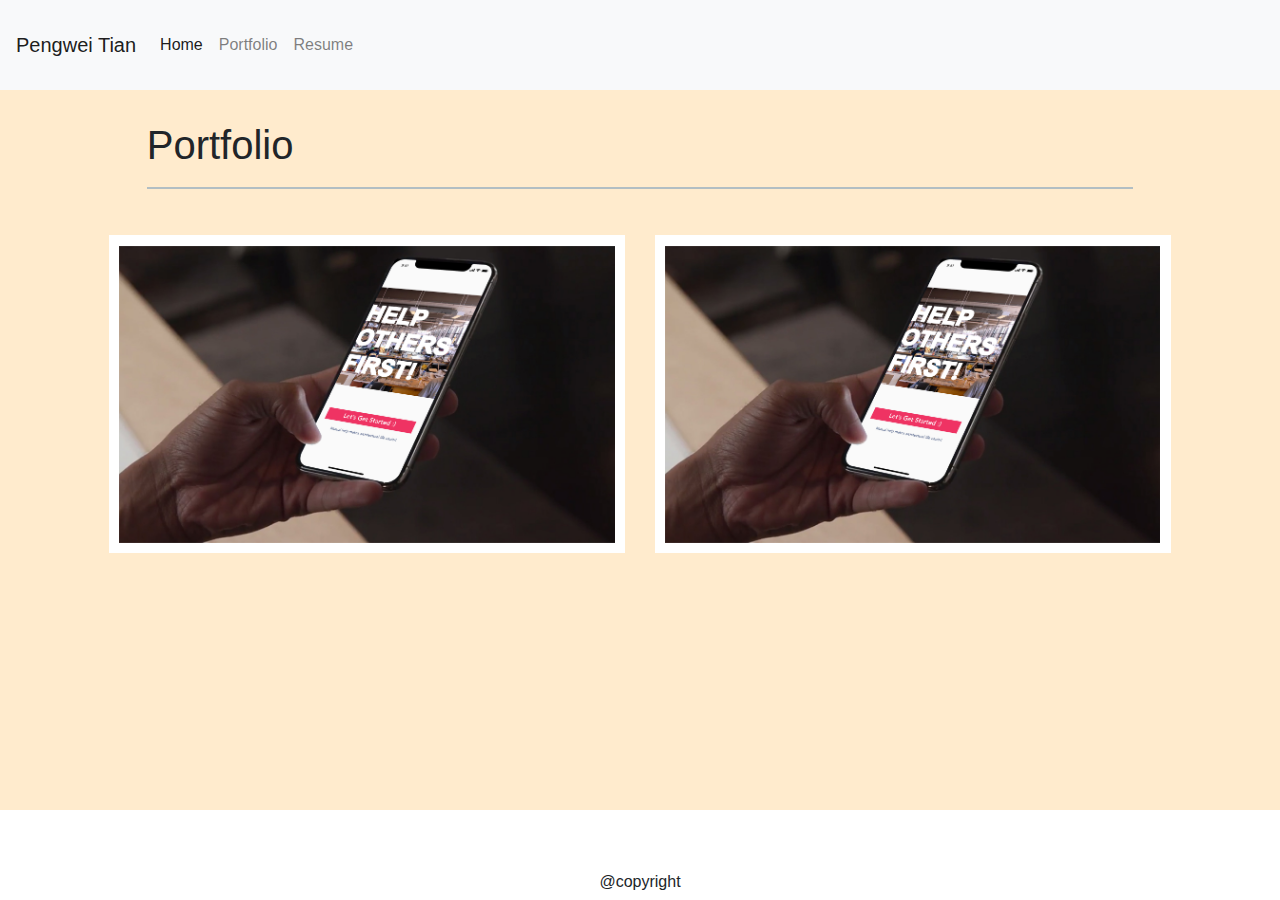
<file: portfolio.html>
<!DOCTYPE html>
<html lang="en">

<head>
    <meta charset="UTF-8">
    <meta name="viewport" content="width=device-width, initial-scale=1.0">
    <meta http-equiv="X-UA-Compatible" content="ie=edge">
    <title>BootstrapPortfolioAboutPage</title>
    <link rel="stylesheet" href="https://stackpath.bootstrapcdn.com/bootstrap/4.3.1/css/bootstrap.min.css"
        integrity="sha384-ggOyR0iXCbMQv3Xipma34MD+dH/1fQ784/j6cY/iJTQUOhcWr7x9JvoRxT2MZw1T" crossorigin="anonymous">
    <link rel="stylesheet" type="text/css" href="portfolio.css">
</head>

<body>
    <nav class="navbar navbar-expand-lg navbar-light bg-light">
        <a class="navbar-brand" href="index.html">Pengwei Tian</a>
        <button class="navbar-toggler" type="button" data-toggle="collapse" data-target="#navbarSupportedContent"
            aria-controls="navbarSupportedContent" aria-expanded="false" aria-label="Toggle navigation">
            <span class="navbar-toggler-icon"></span>
        </button>

        <div class="collapse navbar-collapse" id="navbarSupportedContent">
            <ul class="navbar-nav mr-auto">
                <li class="nav-item active">
                    <a class="nav-link" href="index.html">Home <span class="sr-only">(current)</span></a>
                </li>
                <li class="nav-item">
                    <a class="nav-link" href="portfolio.html">Portfolio <span class="sr-only">(current)</span></a>
                </li>
                <li class="nav-item">
                    <a class="nav-link" href="resume.html">Resume</a>
                </li>
                <!-- <li class="nav-item dropdown">
                    <a class="nav-link dropdown-toggle" href="#" id="navbarDropdown" role="button"
                        data-toggle="dropdown" aria-haspopup="true" aria-expanded="false">
                        Dropdown
                    </a>
                    <div class="dropdown-menu" aria-labelledby="navbarDropdown">
                        <a class="dropdown-item" href="#">Action</a>
                        <a class="dropdown-item" href="#">Another action</a>
                        <div class="dropdown-divider"></div>
                        <a class="dropdown-item" href="#">Something else here</a>
                    </div>
                </li> -->
                <!-- <li class="nav-item">
                    <a class="nav-link disabled" href="#" tabindex="-1" aria-disabled="true">Disabled</a>
                </li> -->
            </ul>
            <!-- <form class="form-inline my-2 my-lg-0">
                <input class="form-control mr-sm-2" type="search" placeholder="Search" aria-label="Search">
                <button class="btn btn-outline-success my-2 my-sm-0" type="submit">Search</button>
            </form> -->
        </div>
    </nav>

    <main>
        <div class="container-fluid">
            <div class="row">
                <div class="col-md-1"></div>
                <div class="col-md-10">
                    <div class="container">
                        <div class="headername">
                            <h1>Portfolio</h1>

                        </div>
                    </div>
                </div>
                <div class="col-md-1"></div>


                <div class="row">


                    <div class="col-md-1"></div>
                    <div class="col-md-5">
                        <div class="container2">
                            <img src="images/thumbnail.jpg" alt="trypic" class="responsive">

                        </div>
                    </div>
                    <div class="col-md-5">
                        <div class="container2">
                            <img src="images/thumbnail.jpg" alt="trypic" class="responsive">

                        </div>
                    </div>
                    

                    <div class="col-md-1"></div>


                </div>





            </div>


    </main>

    <footer>

        <h6 class="copyright">
            @copyright
        </h6>


    </footer>

</body>

</html>
</file>
<file: portfolio.css>
main {
    min-height:80vh;
    background-color: blanchedalmond;
    position:relative;
}

nav {
    height:10vh;
}

footer {
    height:10vh;
    background-color:white;
    position:relative;
}

.copyright {
    background-color:white;
    position:absolute;
    top:80%;
    left:50%;
    transform: translate(-50%,-50%);
}

.container {
    position: relative;
    margin-top:2%;
    margin-bottom:2%;
}

.headername {
    padding-top:1%;
    padding-bottom:1%;
    border-bottom: 2px solid #b2bec3;
    margin-left:1%;
    margin-right:1%;
}


.container2 {
    position:relative;
    background-color: white;
    margin-top:5%;
    margin-bottom:5%;
}

.responsive {
    position:relative;
    width:96%;
    height:auto;
    margin-right:2%;
    margin-left:2%;
    margin-top:2%;
    margin-bottom:2%
}
</file>
